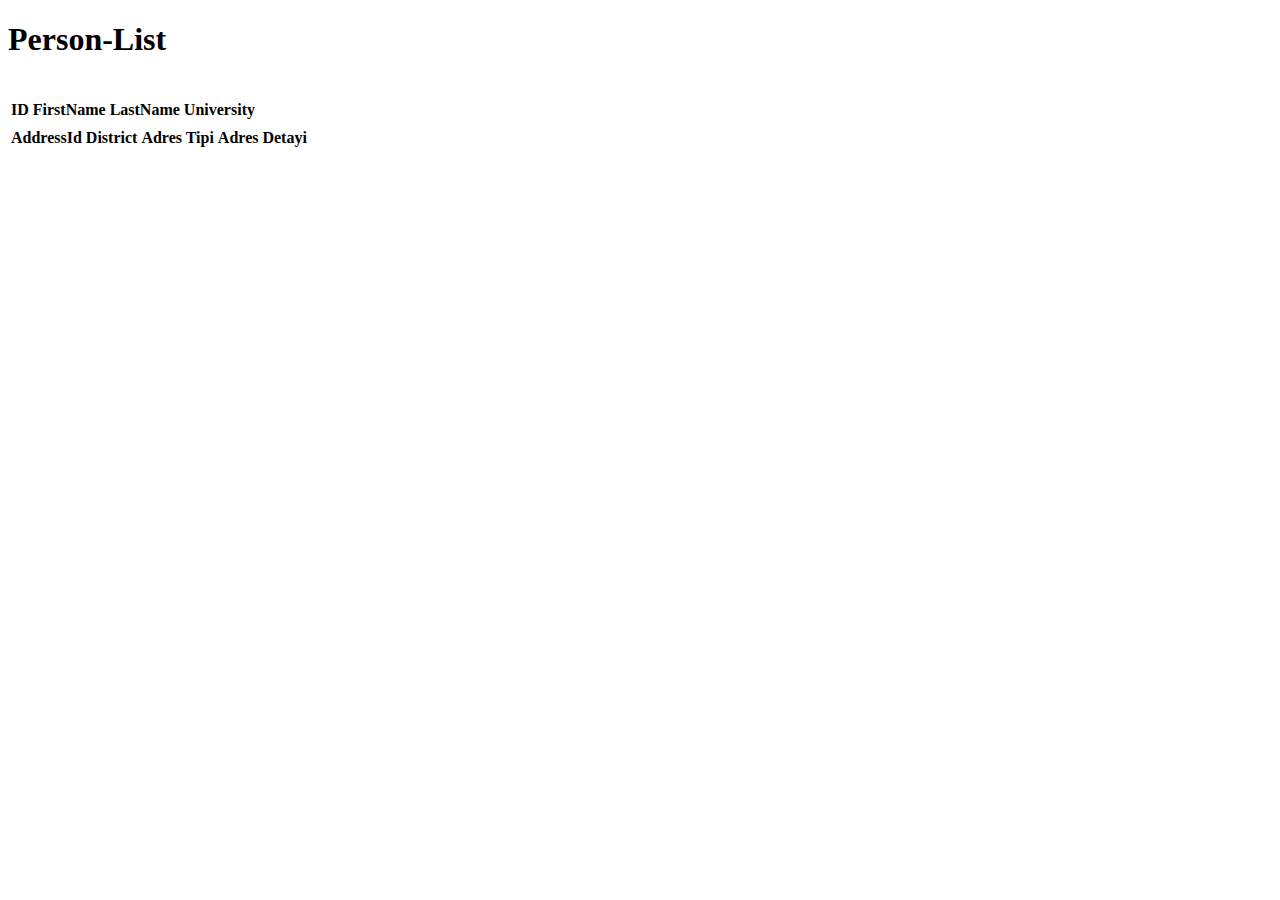
<file: src/main/resources/templates/person-list.html>
<!DOCTYPE html>
<html lang="en" xmlns:th="http://www.w3.org/1999/xhtml">
<head>
    <meta charset="UTF-8">
    <title>Person List</title>
</head>
<body>
<h1>Person-List</h1><br>

<table class="table table-striped table-responsive-md">

    <thead>
    <th>ID</th>
    <th>FirstName</th>
    <th>LastName</th>
    <th>University</th>

    </thead>

        <tbody>
            <tr th:each=" person : ${listPerson}  ">

                <td th:text =${person.personId}></td>
                <td th:text = ${person.personName}></td>
                <td th:text = ${person.personSurname}></td>
                <td th:text = ${person.personDetail.personDetailUniversityName}></td>


            </tr>

        </tbody>


</table>


<table class="table table-striped table-responsive-md">

    <thead>
    <th>AddressId</th>
    <th>District</th>
    <th>Adres Tipi</th>
    <th>Adres Detayi</th>

    </thead>

    <tbody>
        <tr th:each=" address : ${listAddress}  ">

        <td th:text =${address.addressId}></td>
        <td th:text = ${address.district.districtName}></td>
        <td th:text = ${address.addressType.addressTypeName}></td>
        <td th:text = ${address.addressDetail}></td>


     </tr>

    </tbody>


</table>



</body>
</html>
</file>
